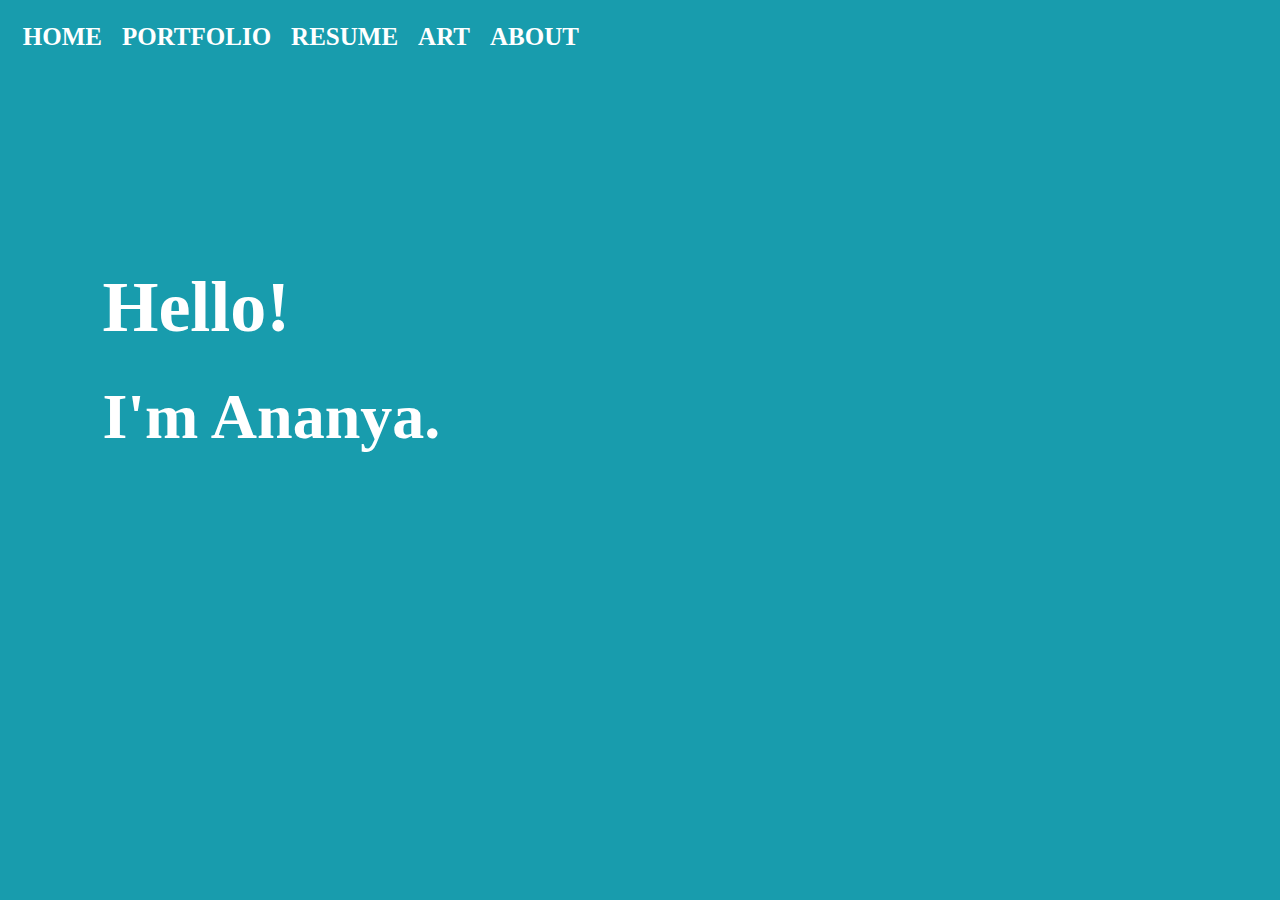
<file: index.html>
<html>

<head>
  <title> Ananya Tiwari </title>
  <link href="css/style.css" type="text/css" rel="stylesheet">
  <link rel="shortcut icon" type="image/x-icon" href="favicon.JPG">
</head>

<body>

 <div id="nav">
    <ul>
      <li><a class="active" href="index.html">HOME</a></li>
      <li><a href="portfolio.html">PORTFOLIO</a></li>
      <li><a href="resume.html">RESUME</a></li>
      <li><a href="art.html">ART</a></li>
      <li><a href="AboutPage.html">ABOUT</a></li>
    </ul>
  </div>



<div id="main1">
<h4>Hello! </h4>
<p>I'm Ananya. </p>
</div>

</body>

</html>
</file>
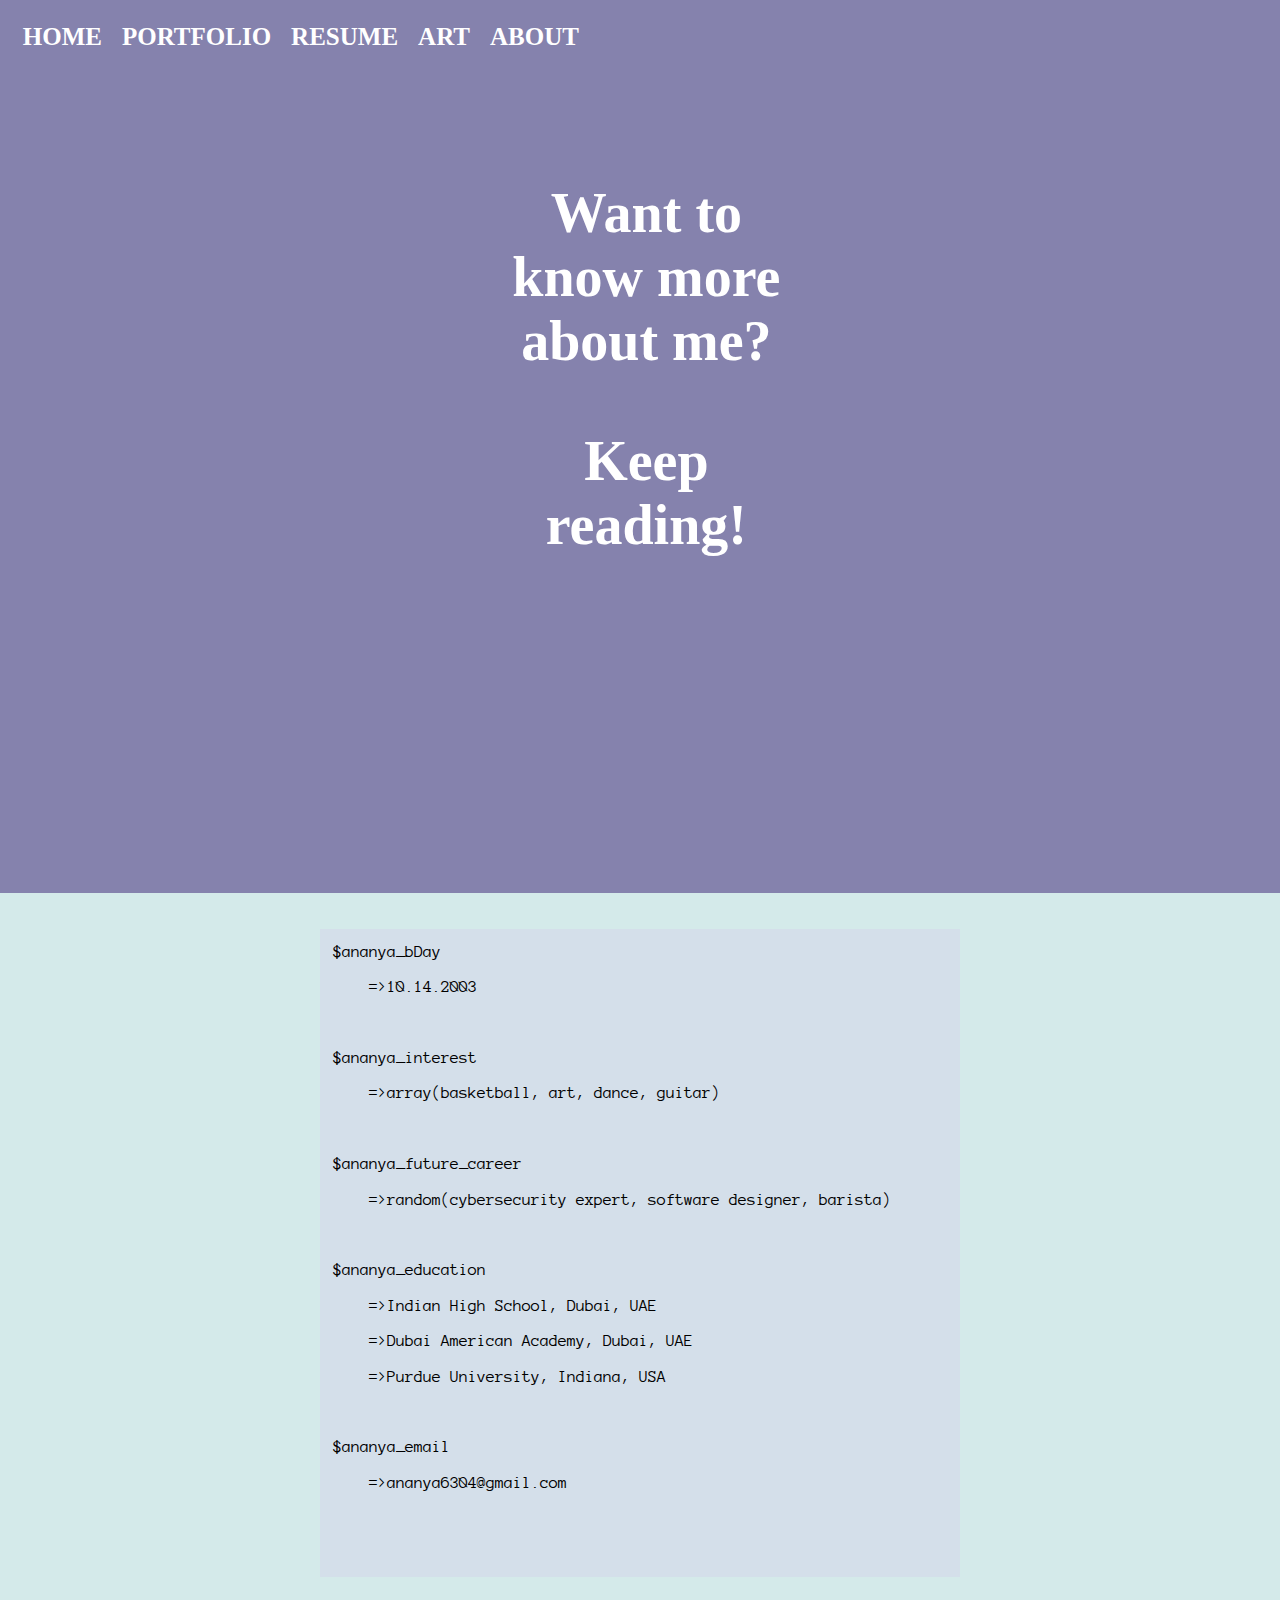
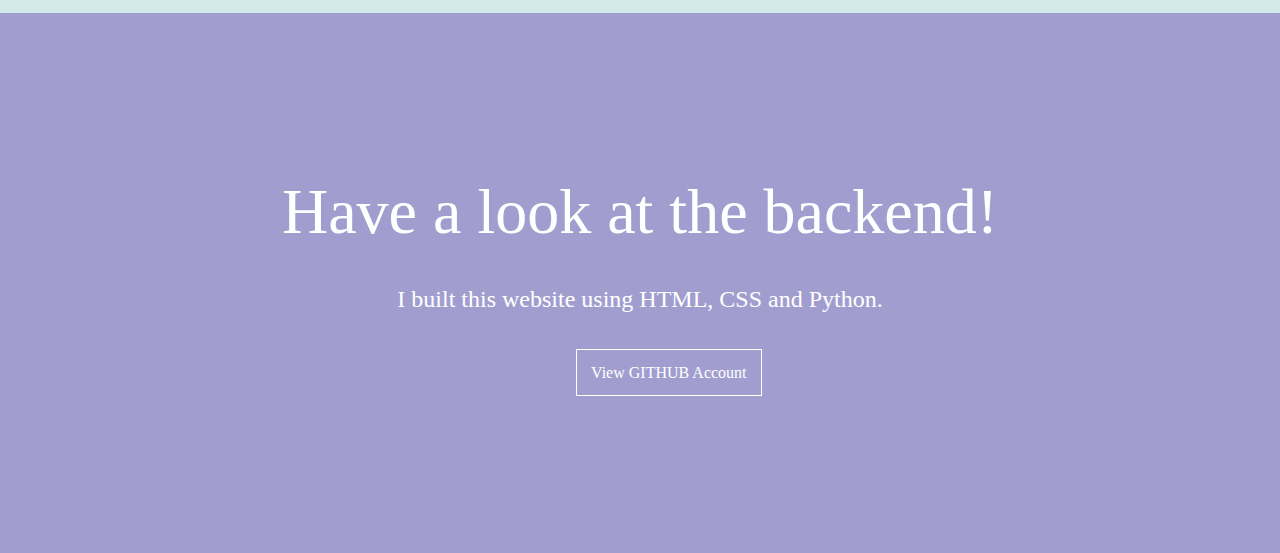
<file: AboutPage.html>
<html>

<head>
  <title> Ananya Tiwari </title>
  <link href="css/AboutPage.css" type="text/css" rel="stylesheet">
  <link rel="shortcut icon" type="image" href="favicon.JPG">
</head>

<body>

  <div id="nav">
     <ul>
       <li><a class="active" href="index.html">HOME</a></li>
       <li><a href="portfolio.html">PORTFOLIO</a></li>
       <li><a href="resume.html">RESUME</a></li>
       <li><a href="art.html">ART</a></li>
       <li><a href="AboutPage.html">ABOUT</a></li>
     </ul>
   </div>

<div id="content">

  <div id="main1">
    <div id="content1">
    <p>Want to know more about me?</p> <p>Keep reading! </p>
    </div>
  </div>

  <div id="main2">
    <div id="box">
    <div id="text1">
    <p style="text-align: left;">$ananya_bDay</p>
    <p style="text-align: left;">&nbsp; &nbsp; =&gt;10.14.2003</p>
    <p style="text-align: left;">&nbsp;</p>
    <p style="text-align: left;">$ananya_interest</p>
    <p style="text-align: left;">&nbsp; &nbsp; =&gt;array(basketball, art, dance, guitar)</p>
    <p style="text-align: left;">&nbsp;</p>
    <p style="text-align: left;">$ananya_future_career</p>
    <p style="text-align: left;">&nbsp; &nbsp; =&gt;random(cybersecurity expert, software designer, barista)</p>
    <p style="text-align: left;">&nbsp;</p>
    <p style="text-align: left;">$ananya_education</p>
    <p style="text-align: left;">&nbsp; &nbsp; =&gt;Indian High School, Dubai, UAE</p>
    <p style="text-align: left;">&nbsp; &nbsp; =&gt;Dubai American Academy, Dubai, UAE</p>
    <p style="text-align: left;">&nbsp; &nbsp; =&gt;Purdue University, Indiana, USA</p>
    <p style="text-align: left;">&nbsp;</p>
    <p style="text-align: left;">$ananya_email</p>
    <p style="text-align: left;">&nbsp; &nbsp; =&gt;ananya6304@gmail.com</p>
    </div>
    </div>
  </div>

<div id="main4">
  <div id="text5">
    <p>Have a look at the backend!</p>
  </div>
  <div id="text6">
    <p>I built this website using HTML, CSS and Python.</p>
  </div>
  <div id="button2">
    <a target="_blank" href="https://github.com/ananyatw">View GITHUB Account</a>
  </div>
</div>

</div>
</body>

</html>
</file>
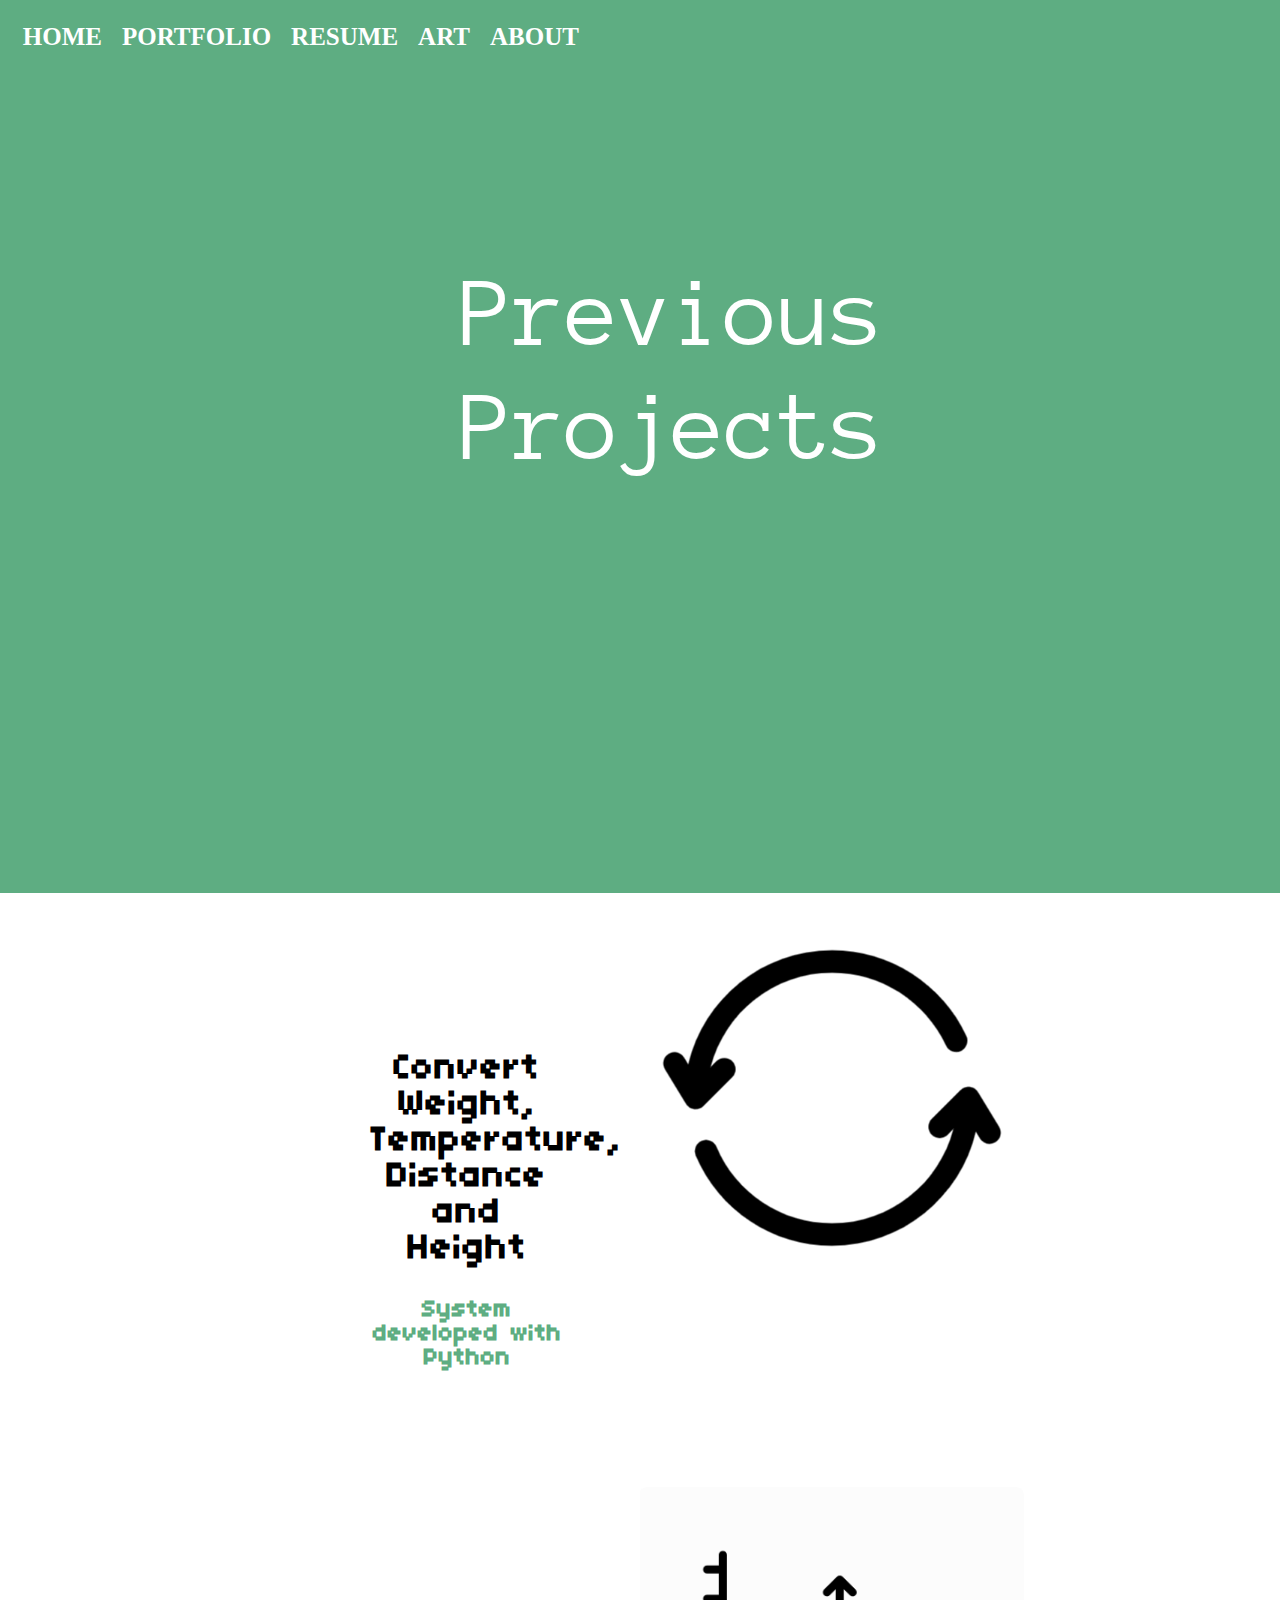
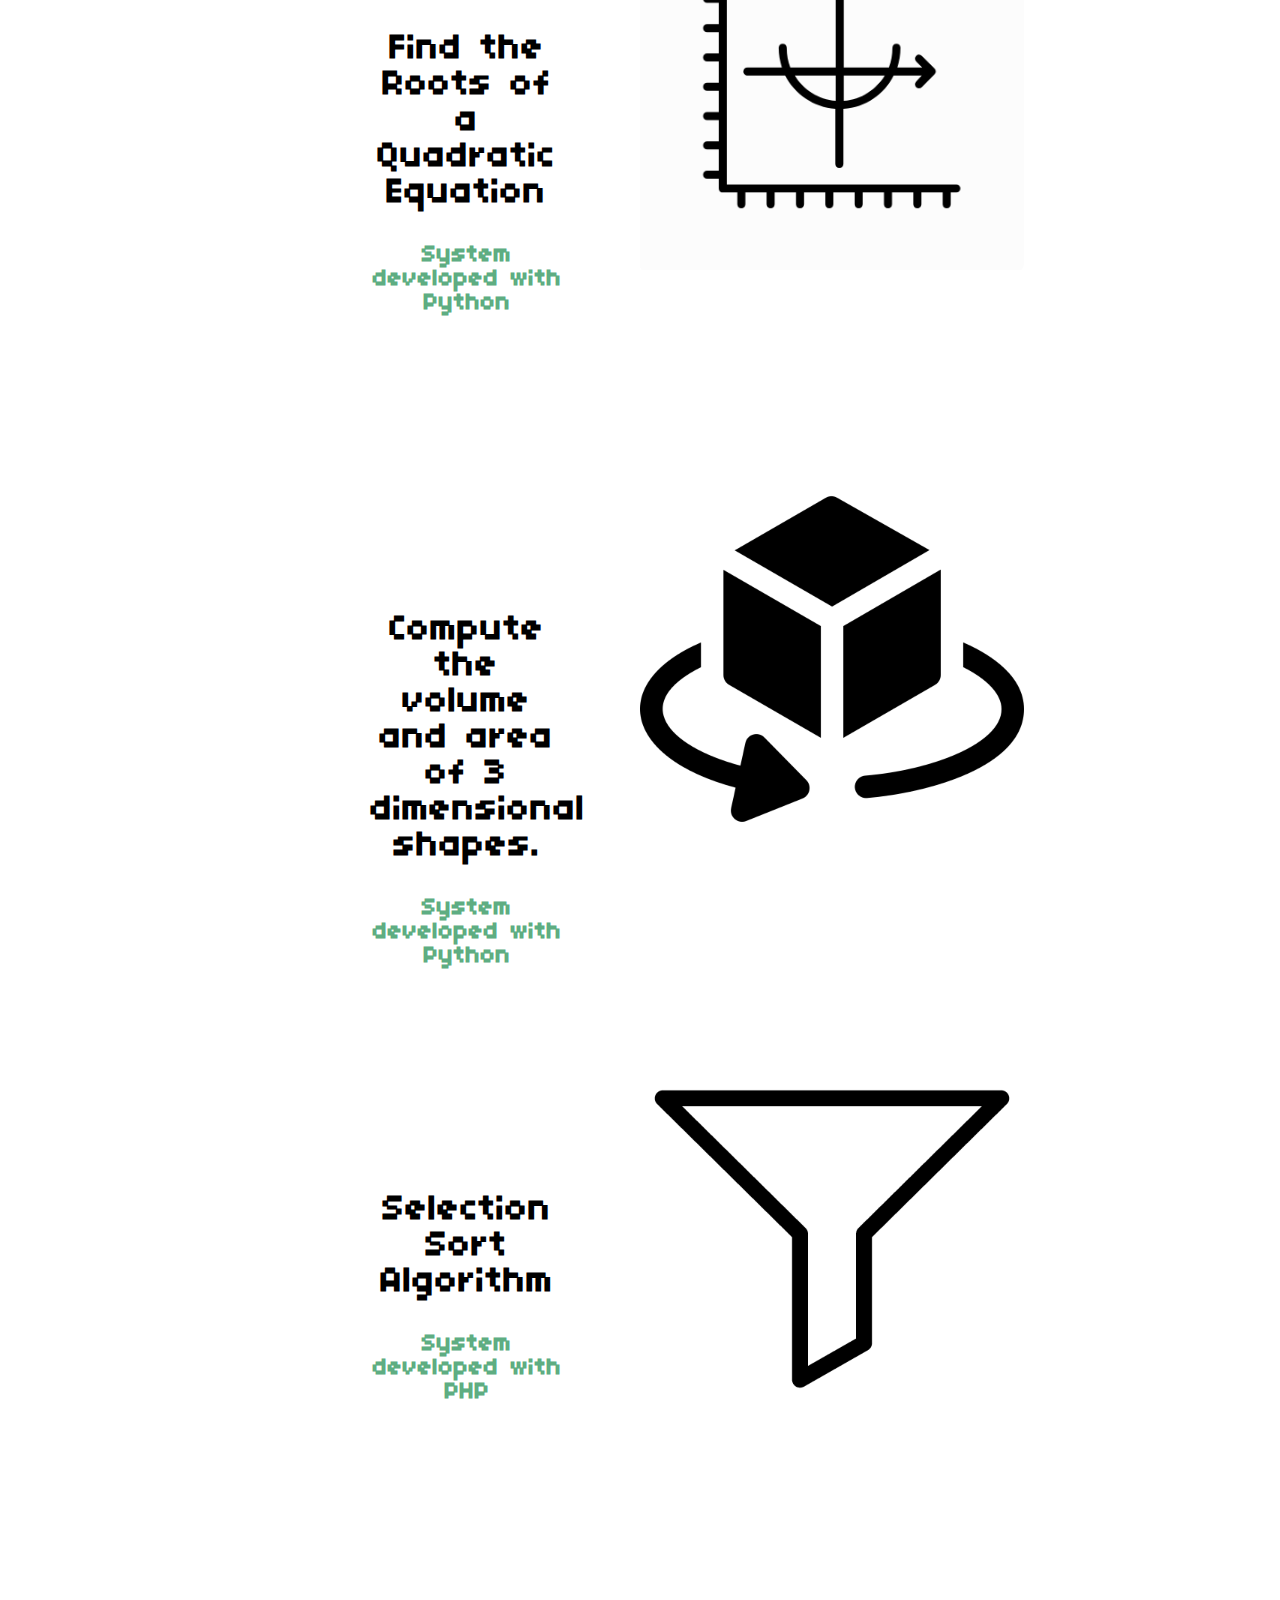
<file: portfolio.html>
<html>

<head>
  <title> Ananya Tiwari </title>
  <link href="css/portfolio.css" type="text/css" rel="stylesheet">
  <link rel="shortcut icon" type="image" href="favicon.JPG">
</head>

<body>

  <div id="nav">
     <ul>
       <li><a class="active" href="index.html">HOME</a></li>
       <li><a href="portfolio.html">PORTFOLIO</a></li>
       <li><a href="resume.html">RESUME</a></li>
       <li><a href="art.html">ART</a></li>
       <li><a href="AboutPage.html">ABOUT</a></li>
     </ul>
   </div>

<div id="content">

  <div id="main1">
    <div id="content1">
    <p>Previous Projects</p>
    </div>
  </div>

  <div id="main2">

    <a href="portfolio/converter.py" class="container1">
        <div class="half">
            <div class="text">
                <h2>Convert Weight, Temperature, Distance and Height</h2>
                <h4>System developed with Python</h4>
            </div>
        </div>
        <div class="half">
            <img src="images/convert.png" width=100% height=auto>
        </div>
    </a>
<br>
    <a href="portfolio/root.py" class="container1">
      <div class="half">
          <div class="text">
              <h2>Find the Roots of a Quadratic Equation</h2>
              <h4>System developed with Python</h4>
          </div>
      </div>
      <div class="half">
          <img src="images/root.png" width=100% height=auto>
      </div>
    </a>
<br>
    <a href="portfolio/vol_3d.py" class="container1">
      <div class="half">
          <div class="text">
              <h2>Compute the volume and area of 3 dimensional shapes.</h2>
              <h4>System developed with Python</h4>
          </div>
      </div>
      <div class="half">
          <img src="images/vol_3d.png" width=100% height=auto>
      </div>
    </a>
<br>
    <a href="portfolio/selection.php" class="container1">
      <div class="half">
          <div class="text">
              <h2>Selection Sort Algorithm</h2>
              <h4>System developed with PHP</h4>
          </div>
      </div>
      <div class="half">
          <img src="images/selection.jpeg" width=100% height=auto>
      </div>
    </a>
    <br>

</div>


</body>

</html>
</file>
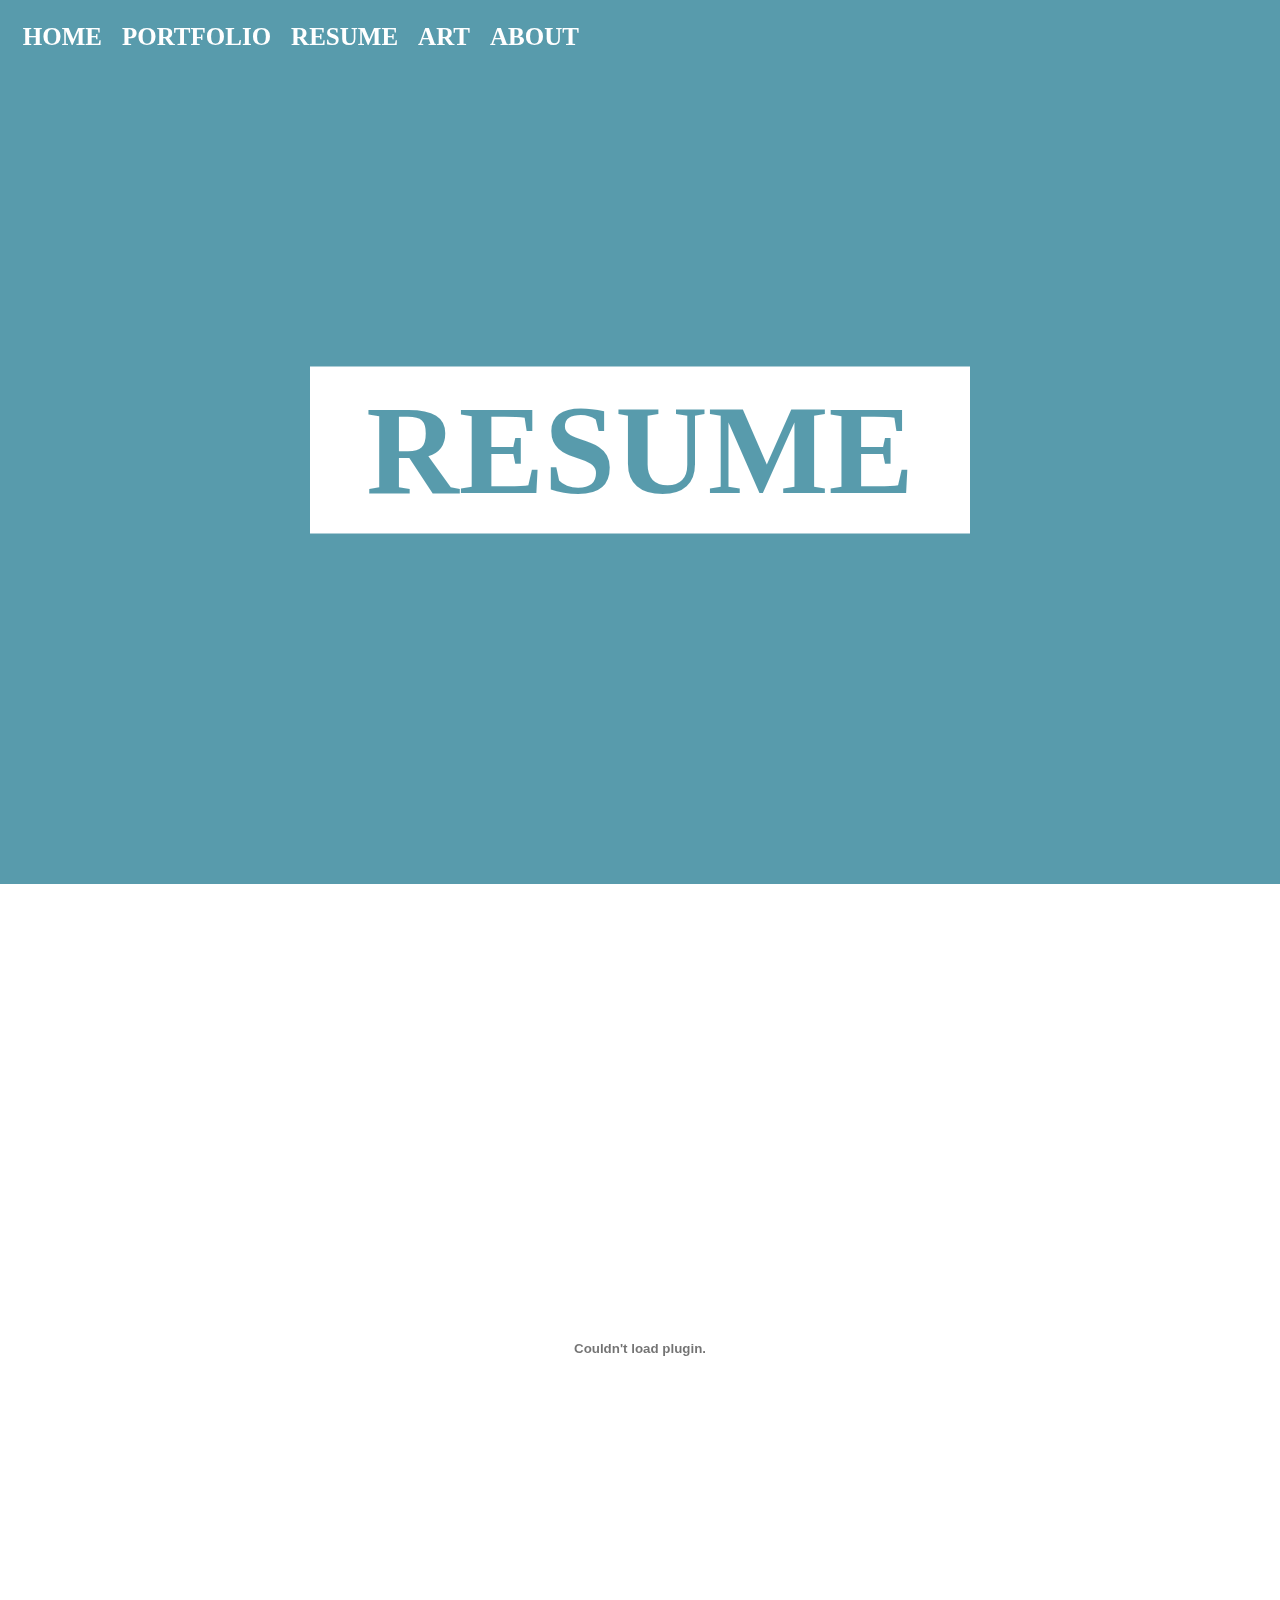
<file: resume.html>
<html>

<head>
  <title> Ananya Tiwari </title>
  <link href="css/resume.css" type="text/css" rel="stylesheet">
  <link rel="shortcut icon" type="image" href="favicon.JPG">
</head>

<body>

  <div id="nav">
     <ul>
       <li><a class="active" href="index.html">HOME</a></li>
       <li><a href="portfolio.html">PORTFOLIO</a></li>
       <li><a href="resume.html">RESUME</a></li>
       <li><a href="art.html">ART</a></li>
       <li><a href="AboutPage.html">ABOUT</a></li>
     </ul>
   </div>


   <div id="main1">
    <div class="text">RESUME</div>
   </div>

   <div id="main2">
    <div id="pdf">
      <embed src="ananya-resume.pdf" width="70%" height= 800px/>
    </div>
   </div>

</body>
</html>
</file>
<file: css/style.css>
body{
    height: 60%;
    width: 100%;
    overflow-x: hidden;
    margin-left: 0%;
    margin-top: 0%;
    background-color: #189CAD;
    position: relative;
  }
  
  
  #main1{
    width:100%;
    height:100%;
    background: #189CAD;
  }
  
  h4{
    font-size: 450%;
    color: #ffffff;
    margin-left: 8%;
    margin-top:15%;
    text-align: left;
    font-family: "Georgia";
    font-weight: bold;
    width: 40%;
    position: relative;
  }
  
  p{
    font-size: 400%;
    color: #ffffff;
    margin-left: 8%;
    text-align: left;
    font-family: "Georgia";
    font-weight: bold;
    width: 50%;
    position: relative;
    margin-top: -5%;
  }
  
  #nav ul{
    list-style-type: none;
    margin: 0;
    padding: 1%;
    overflow: hidden;
    top: 0;
    font-family: "Monaco X";
    font-weight: bold;
    font-size: 25px;
  }
  
  li a{
    float: left;
    display: block;
    color: white;
    text-align: center;
    padding: 10px;
    text-decoration: none;
  }
  
  li a:hover{
    text-shadow: 1px 1px #6CADAD, 2px 2px #6CADAD, 3px 3px #6CADAD, 4px 4px #6CADAD, 5px 5px #6CADAD, 6px 6px #6CADAD;
  }
</file>
<file: css/AboutPage.css>
@font-face{
  font-family: codeFont;
  src: url(../font/Anonymous.ttf);
}

body{
  height: 100%;
  width: 100%;
  overflow-x: hidden;
  margin-left: 0%;
  margin-top: 0%;
  background-color: transparent;
  position: relative;
}


#main1{
  width:100%;
  height:91%;
  background: #8582AD;
}

#content1{
  font-size: 350%;
  color: #ffffff;
  margin-left: 34%;
  text-align: center;
  font-family: "Georgia";
  font-weight: bold;
  padding: 4%;
  width: 25%
}

#main2{
  width:100%;
  height:80%;
  background: #d4eaea;
  position: relative;
  margin-top: -1.1%;
}

#box{
  height: 90%;
  width: 50%;
  background-color:#d4dfea;
  position: relative;
  margin-left: 25%;
  top: 5%;
}

#text1{
  font-family: codeFont;
  font-size: 90%;
  position: relative;
  top: 2%;
  left: 2%;
}


#main3{
  width: 100%;
  height: 70%;
  margin-top: -5%;
  background-color: white;
}

#text3{
  position: relative;
  top: 30%;
  text-align: center;
  font-size: 400%;
  font-weight: lighter;
  color: black;
  font-family: "Cambria";
}

#text4{
  width: 50%;
  position: relative;
  top: 28%;
  margin-left: 25%;
  text-align: center;
  font-size: 150%;
  font-weight: lighter;
  color: black;
  font-family: "Book Antiqua";

}

#button{
  margin-left: 43%;
  margin-top: 15%;
}

#button a:link{
  color: black;
  text-decoration: none;
  border-style: solid;
  border-color: #8582AD;
  border-width: 1px;
  padding: 2%;
}

#button a:visited {
  text-decoration: none;
  color: black;
  border-style: solid;
  border-color: #8582AD;
  border-width: 1px;
}

#button a:hover {
  text-decoration: none;
  background-color: black;
  color: white;
  border-style: solid;
  border-color: black;
  border-width: 1px;
}

#button a:active {
  text-decoration: none;
  border-style: solid;
  border-color: #8582AD;
  border-width: 1px;
}

#main4{
  width: 100%;
  height: 60%;
  background-color: #A19ECF;
  margin-top: -5%;
}

#text5{
  color: white;
  font-size: 400%;
  text-align: center;
  top: 30%;
  position: relative;
}

#text6{
  color: white;
  font-size: 150%;
  text-align: center;
  top: 25%;
  position: relative;
}

#button2{
  margin-left: 45%;
  top: 30%;
  position: relative;
}

#button2 a:link{
  color: white;
  text-decoration: none;
  border-style: solid;
  border-color: white;
  border-width: 1px;
  padding: 2%;
}

#button2 a:visited {
  text-decoration: none;
  color: white;
  border-style: solid;
  border-color: white;
  border-width: 1px;
}

#button2 a:hover {
  text-decoration: none;
  background-color: white;
  color: black;
  border-style: solid;
  border-color: white;
  border-width: 1px;
}

#button2 a:active {
  text-decoration: none;
  border-style: solid;
  border-color: white;
  border-width: 1px;
}

#nav ul{
  list-style-type: none;
  margin: 0;
  padding: 1%;
  overflow: hidden;
  position: relative;
  top: 0;
  font-family: "Monaco X";
  font-weight: bold;
  font-size: 25px;
  background-color: #8582AD;
  width: 100%;
  z-index: 10;
}

li {
  float: left;
}

li a/*, .dropbtn*/{
  display: block;
  color: #ffffff;
  text-align: center;
  padding: 10px;
  text-decoration: none;
}

li a:hover/*, dropdown:hover .dropbtn*/{
  /*background-color: #b6b3a8;*/
  text-shadow: 1px 1px #8295AD, 2px 2px #8295AD, 3px 3px #8295AD, 4px 4px #8295AD, 5px 5px #8295AD, 6px 6px #8295AD;
}
</file>
<file: css/portfolio.css>
@font-face{
    font-family: gameFont;
    src: url(../font/font.ttf);
  }
  
  @font-face{
    font-family: codeFont;
    src: url(../font/Anonymous.ttf);
  }
  
  body{
    height: 100%;
    width: 100%;
    overflow-x: hidden;
    margin-left: 0%;
    margin-top: 0%;
    background-color: transparent;
    position: relative;
  }
  
  
  #main1{
    width:100%;
    height:91%;
    background: #5EAD82;
  }
  
  #content1{
    font-size: 500%;
    color: #ffffff;
    margin-left: 28%;
    text-align: center;
    font-family: codeFont;
    padding: 8%;
    width: 30%
  }
  
  #main2{
    width:100%;
    height:120%;
    background: white;
  }
  
  .container1{
    text-decoration: none;
    display: flex;
    flex-wrap: nowrap;
    margin: 7%;
    width: 60%;
    height: 35.5%;
    margin-left: 20%;
  }
  
  .container1:hover{
    background-color: #f4f3f3;
    transition: 0.3s;
  }
  
  .half{
    position: relative;
    width: calc(100% / 2);
    bottom: calc(100% / 5);
  }
  
  .text{
    color: black;
    display: inline-block;
    position: relative;
    margin: 30%;
    text-align: center;
    font-size: 150%;
    font-family: gameFont;
    width: 50%;
  }
  
  h4{
    color: #5EAD82;
  }
  
  /*#home{
    text-align: right;
  }*/
  
  #nav ul{
    list-style-type: none;
    margin: 0;
    padding: 1%;
    overflow: hidden;
    position: relative;
    top: 0;
    font-family: "Monaco X";
    font-weight: bold;
    font-size: 25px;
    background-color: #5EAD82;
    width: 100%;
    z-index: 10;
  }
  
  li {
    float: left;
  }
  
  li a/*, .dropbtn*/{
    display: block;
    color: #ffffff;
    text-align: center;
    padding: 10px;
    text-decoration: none;
  }
  
  li a:hover/*, dropdown:hover .dropbtn*/{
    /*background-color: #b6b3a8;*/
    text-shadow: 1px 1px #1D91AD, 2px 2px #1D91AD, 3px 3px #1D91AD, 4px 4px #1D91AD, 5px 5px #1D91AD, 6px 6px #1D91AD;
  }
</file>
<file: css/resume.css>
body{
    height: 100%;
    width: 100%;
    overflow-x: hidden;
    margin-left: 0%;
    margin-top: 0%;
    background-color: transparent;
    position: relative;
  }
  
  #main1{
    width:100%;
    height:90.1%;
    background: #589BAC;
  }
  
  .text {
    background-color: white;
    font-size: 10vw; 
    font-weight: bold;
    margin: 0 auto;
    padding: 10px;
    width: 50%;
    text-align: center;
    position: absolute;
    top: 50%;
    left: 50%;
    transform: translate(-50%, -50%);
    mix-blend-mode: screen;
  }
  
  #main2{
      width: 100%;
      height: 100%;
  }
  
  #pdf{
      margin-top: 5%;
      text-align: center;
  }
  
  #nav ul{
    list-style-type: none;
    margin: 0;
    padding: 1%;
    overflow: hidden;
    position: relative;
    top: 0;
    font-family: "Monaco X";
    font-weight: bold;
    font-size: 25px;
    background-color: #589BAC;
    width: 100%;
    z-index: 10;
  }
  
  li {
    float: left;
  }
  
  li a/*, .dropbtn*/{
    display: block;
    color: #ffffff;
    text-align: center;
    padding: 10px;
    text-decoration: none;
  }
  
  li a:hover/*, dropdown:hover .dropbtn*/{
    /*background-color: #b6b3a8;*/
    text-shadow: 1px 1px #6E8DAC, 2px 2px #6E8DAC, 3px 3px #6E8DAC, 4px 4px #6E8DAC, 5px 5px #6E8DAC, 6px 6px #6E8DAC;
  }
</file>
